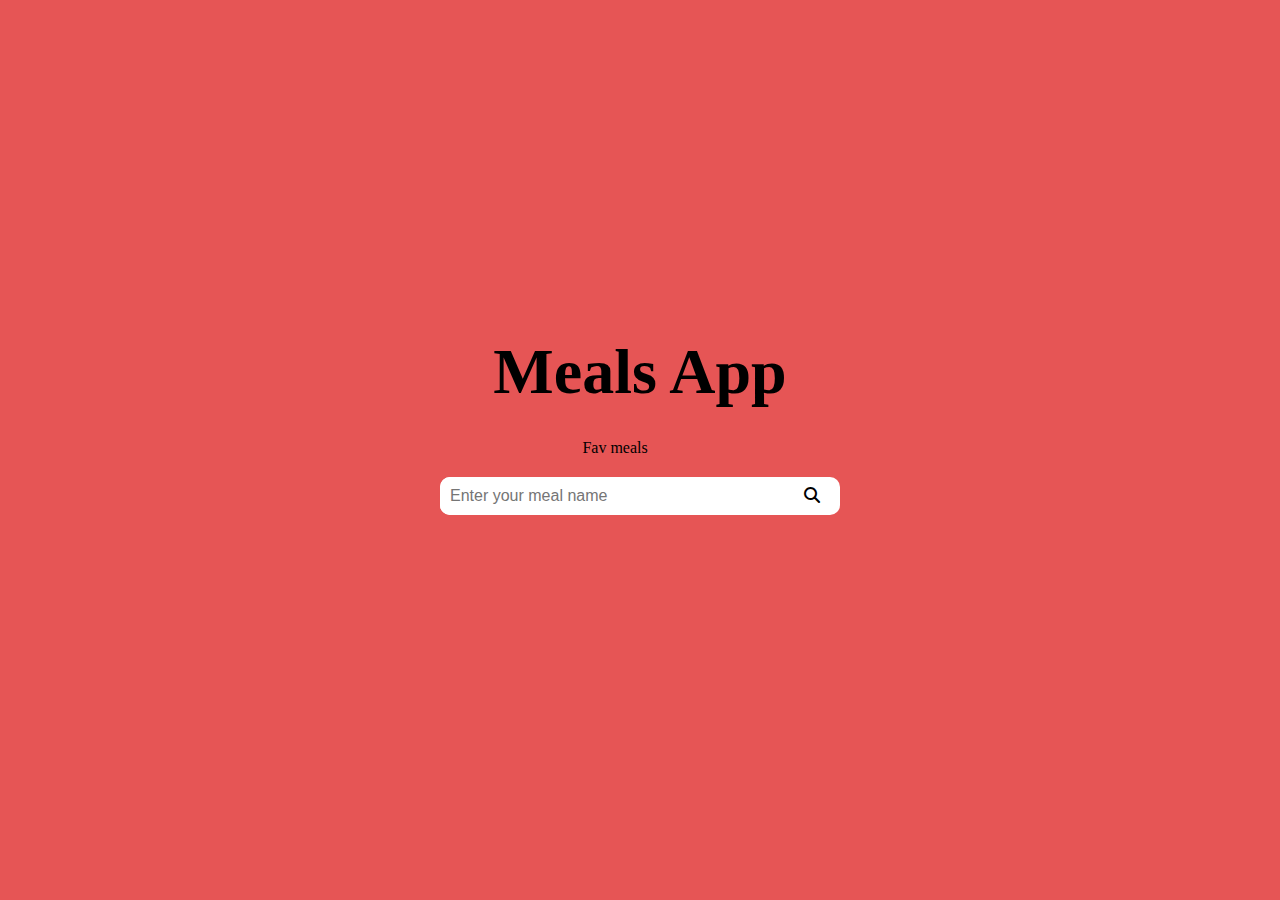
<file: index.html>
<html>
    <head>
        <meta charset="utf-8">
        <meta name="viewport" content="width=device-width, initial-scale=1.0">
        <title>Meals APP</title>
        <link rel="stylesheet" href="https://cdnjs.cloudflare.com/ajax/libs/font-awesome/6.4.0/css/all.min.css"/>
        <link rel="stylesheet" type="text/css" href="./css/styles.css">
    </head>
    <body> 
        <section>
            <div class="container">
                <h1 class="brand">Meals App</h1>
                <a href="./favmeals.html">Fav meals</a>
                <form>
                    <input type="text" id="taketext" placeholder="Enter your meal name" oninput="takeValue()">
                    <i class="fa-solid fa-magnifying-glass"></i>
                </form>
                <div class="search-result">
                </div>
            </div>
        </section>
        <script src="./script/script.js" type="text/javascript"></script>
    </body>
</html>
</file>
<file: css/styles.css>
/* h1{
    font-size: 4rem;
} */

*{
    padding: 0;
    margin: 0;
    box-sizing: border-box;
}

section{
    min-height: 100vh;
    width: 100%;
    display: flex;
    align-items: center;
    justify-content: center;
    padding: 100px 0;
    background-color: rgb(230, 85, 85);
}

.container{
    width: 90%;
    height: auto;
    max-width: 1200px;
    margin: 0 auto;
}

.brand{
    text-align: center;
    font-size: 4rem;
    margin-bottom: 30px;
}

form{
    width: 90%;
    max-width: 400px;
    margin: 20px auto;
    background-color: white;
    border-radius: 10px;
}

form input{
    width: 90%;
    padding: 10px;
    border: none;
    outline: none;
    font-size: 1rem;
    border-radius: 10px;
    display: inline-block;
}

.search-result{
    margin-top:50px;
    width: 100%;
    display: grid;
    grid-gap: 25px;
    grid-template: auto / repeat(auto-fit, minmax(300px, 1fr));
}

.img{
    width: 100%;
    object-fit: contain;
}

.item{
    width: 100%;
    border-radius: 8px;
    background-color: black;
    padding: 15px;
    overflow: hidden;
}

.item img{
    width: 100%;
    height: 300px;
    border-radius: 4px;
}

.item .flex-container{
    display: flex;
    align-items: center;
    justify-content:space-around;
}

.item .title{
    color: white;
    margin: 20px 10px 0 0;
    font-size: 1.5rem;
    font-weight: 400;
}

.view-button{
    padding: 10px;
}

/* a{
    color:red;
} */

.favDiv{
    width: 35px;
    height: 35px;
    /* margin: 6px 2px 0px; */
    padding: 5px;
}

.favDiv img{
    width: 35px;
    height: 35px;
}

.favDiv img:hover{
    cursor: pointer;
    box-shadow: 2px 2px 6px 4px red;
}

.fav{
    width: 25px;
    height: 25px;
    text-align: center;
    margin-top: 3px;
    background-color: white;
    border-radius: 5px;
}

.container > a{
    margin: 0% 45%;
    color: black;
    text-decoration: none;
    justify-content: center;
}
</file>
